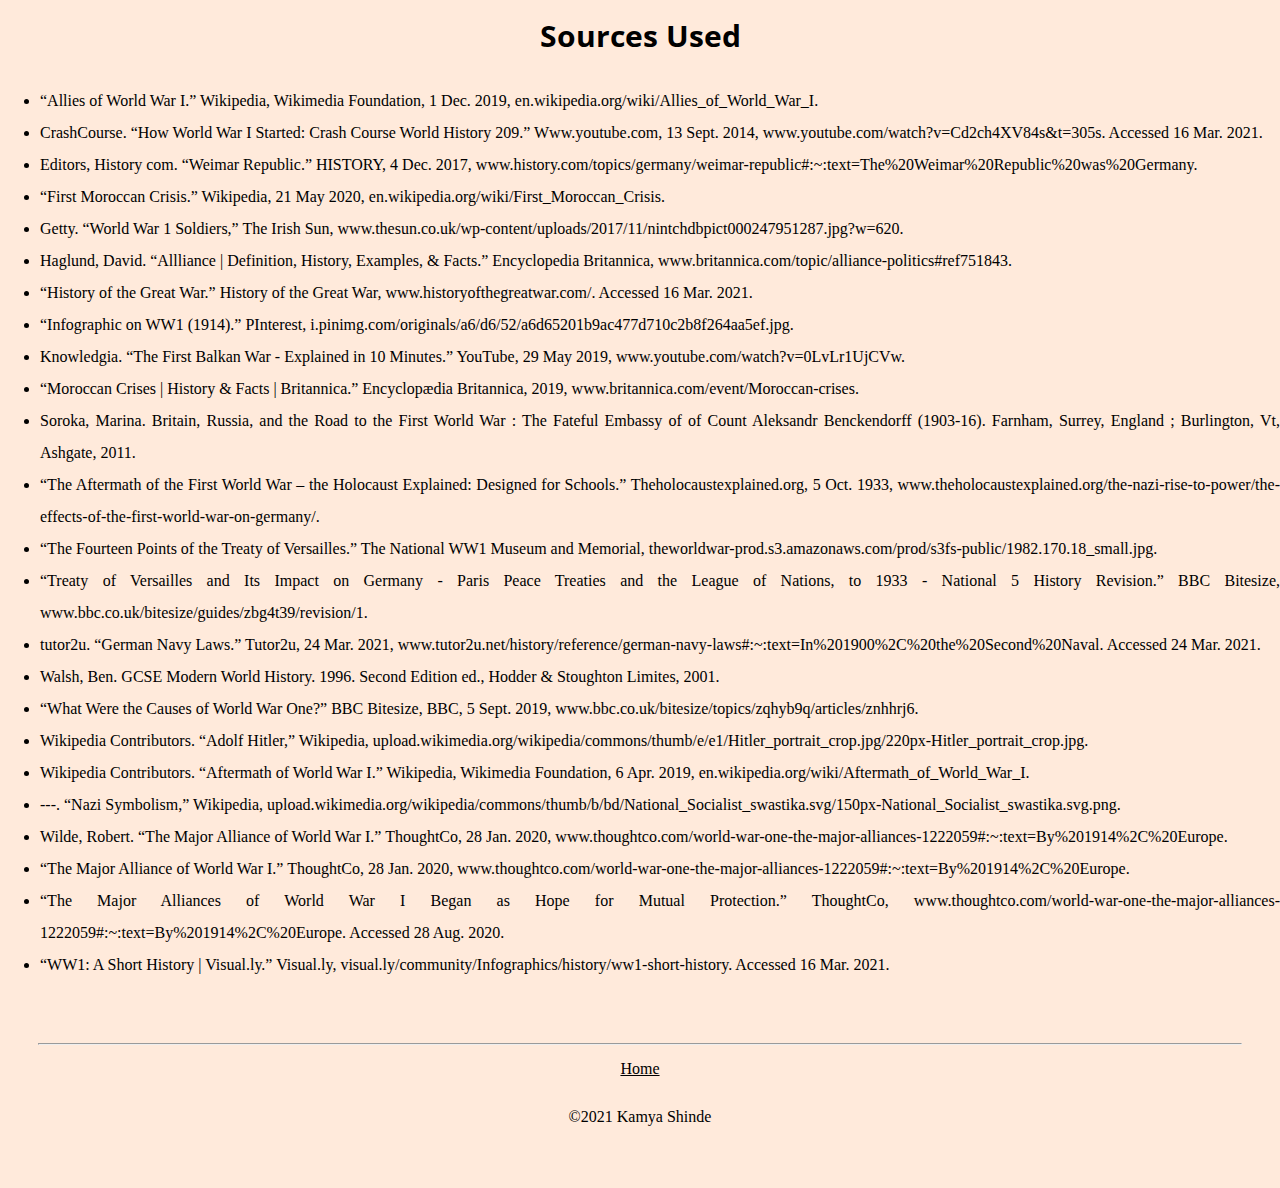
<file: sources.html>
<!DOCTYPE html>
<html lang="en">
<head>
    <meta charset="UTF-8">
    <meta name="viewport" content="width=device-width, initial-scale=1.0">
    <title>Document</title>

    <link rel="preconnect" href="https://fonts.gstatic.com">
    <link href="https://fonts.googleapis.com/css2?family=IBM+Plex+Serif:wght@300;400&family=Open+Sans:wght@600;800&display=swap" rel="stylesheet">
    
    <link rel="stylesheet" href="styles.css">
</head>
<body style="background-color: #ffeadb;">

    <h1 style="text-align: center;">Sources Used </h1>
    <div>
        <ul>
            <li>
                “Allies of World War I.” Wikipedia, Wikimedia Foundation, 1 Dec. 2019, en.wikipedia.org/wiki/Allies_of_World_War_I.
            </li>
            <li>
                CrashCourse. “How World War I Started: Crash Course World History 209.” Www.youtube.com, 13 Sept. 2014, www.youtube.com/watch?v=Cd2ch4XV84s&t=305s. Accessed 16 Mar. 2021.
            </li>
            <li>
                Editors, History com. “Weimar Republic.” HISTORY, 4 Dec. 2017, www.history.com/topics/germany/weimar-republic#:~:text=The%20Weimar%20Republic%20was%20Germany.
            </li>
            <li>
                “First Moroccan Crisis.” Wikipedia, 21 May 2020, en.wikipedia.org/wiki/First_Moroccan_Crisis.
            </li>
            <li>
                Getty. “World War 1 Soldiers,” The Irish Sun, www.thesun.co.uk/wp-content/uploads/2017/11/nintchdbpict000247951287.jpg?w=620.
            </li>
            <li>
                Haglund, David. “Allliance | Definition, History, Examples, & Facts.” Encyclopedia Britannica, www.britannica.com/topic/alliance-politics#ref751843.
            </li>
            <li>
                “History of the Great War.” History of the Great War, www.historyofthegreatwar.com/. Accessed 16 Mar. 2021.
            </li>
            <li>
                “Infographic on WW1 (1914).” PInterest, i.pinimg.com/originals/a6/d6/52/a6d65201b9ac477d710c2b8f264aa5ef.jpg.
            </li>
            <li>
                Knowledgia. “The First Balkan War - Explained in 10 Minutes.” YouTube, 29 May 2019, www.youtube.com/watch?v=0LvLr1UjCVw.
            </li>
            <li>
                “Moroccan Crises | History & Facts | Britannica.” Encyclopædia Britannica, 2019, www.britannica.com/event/Moroccan-crises.
            </li>
            <li>
                Soroka, Marina. Britain, Russia, and the Road to the First World War : The Fateful Embassy of of Count Aleksandr Benckendorff (1903-16). Farnham, Surrey, England ; Burlington, Vt, Ashgate, 2011.
            </li>
            <li>
                “The Aftermath of the First World War – the Holocaust Explained: Designed for Schools.” Theholocaustexplained.org, 5 Oct. 1933, www.theholocaustexplained.org/the-nazi-rise-to-power/the-effects-of-the-first-world-war-on-germany/.
            </li>
            <li>
                “The Fourteen Points of the Treaty of Versailles.” The National WW1 Museum and Memorial, theworldwar-prod.s3.amazonaws.com/prod/s3fs-public/1982.170.18_small.jpg.
            </li>
            <li>
                “Treaty of Versailles and Its Impact on Germany - Paris Peace Treaties and the League of Nations, to 1933 - National 5 History Revision.” BBC Bitesize, www.bbc.co.uk/bitesize/guides/zbg4t39/revision/1.
            </li>
            <li>
                tutor2u. “German Navy Laws.” Tutor2u, 24 Mar. 2021, www.tutor2u.net/history/reference/german-navy-laws#:~:text=In%201900%2C%20the%20Second%20Naval. Accessed 24 Mar. 2021.
            </li>
            <li>
                Walsh, Ben. GCSE Modern World History. 1996. Second Edition ed., Hodder & Stoughton Limites, 2001.
            </li>
            <li>
                “What Were the Causes of World War One?” BBC Bitesize, BBC, 5 Sept. 2019, www.bbc.co.uk/bitesize/topics/zqhyb9q/articles/znhhrj6.
            </li>
            <li>
                Wikipedia Contributors. “Adolf Hitler,” Wikipedia, upload.wikimedia.org/wikipedia/commons/thumb/e/e1/Hitler_portrait_crop.jpg/220px-Hitler_portrait_crop.jpg.
            </li>
            <li>
                Wikipedia Contributors. “Aftermath of World War I.” Wikipedia, Wikimedia Foundation, 6 Apr. 2019, en.wikipedia.org/wiki/Aftermath_of_World_War_I.
            </li>
            <li>
                ---. “Nazi Symbolism,” Wikipedia, upload.wikimedia.org/wikipedia/commons/thumb/b/bd/National_Socialist_swastika.svg/150px-National_Socialist_swastika.svg.png.
            </li>
            <li>
                Wilde, Robert. “The Major Alliance of World War I.” ThoughtCo, 28 Jan. 2020, www.thoughtco.com/world-war-one-the-major-alliances-1222059#:~:text=By%201914%2C%20Europe.
            </li>
            <li>
                “The Major Alliance of World War I.” ThoughtCo, 28 Jan. 2020, www.thoughtco.com/world-war-one-the-major-alliances-1222059#:~:text=By%201914%2C%20Europe.
            </li>
            <li>
                “The Major Alliances of World War I Began as Hope for Mutual Protection.” ThoughtCo, www.thoughtco.com/world-war-one-the-major-alliances-1222059#:~:text=By%201914%2C%20Europe. Accessed 28 Aug. 2020.
            </li>
            <li>
                “WW1: A Short History | Visual.ly.” Visual.ly, visual.ly/community/Infographics/history/ww1-short-history. Accessed 16 Mar. 2021.
            </li>
        </ul>
    </div>

      <!-- Copyright -->
      <footer id="footer" style="background-color: #ffeadb;">
        <div style="padding:3%; text-align: center;" >

<hr>

       <a href="index.html" class="btn btn-outline-dark" style="color: black;">Home</a>
     
        <p class="copyright" style="text-align: center;">©2021 Kamya Shinde</p>
      </footer>
  
</body>
</html>
</file>
<file: styles.css>
/* colors:
#ff9a76
#ffeadb
#679b9b
#637373
#2E294E

   */

/*tags*/
/* body {
    padding: 50px 75px 50px;
} */

/*Common Classes and Ids*/
.content-wrapper {
  padding: 5% 7% 5% 0;
}


body {
  margin: 0;
  line-height: 2rem;
  text-align: justify;
  text-decoration-color: none;
}

h1,h3,h5{
  font-family: 'Open Sans', sans-serif;
  padding-bottom: 1%;
  
}
.main-text {
  font-family: 'IBM Plex Serif', serif;
  padding-top: 2rem;
}

h1 {
font-size: 30px;
}

.nav-section {
  padding: 2%;
  font-size: 25px;
  color: #2e294e;
}

/*PADDING*/
.padding {
  padding-top: 5%;
  padding-left: 6%;
  padding-right: 6%;
  padding-bottom: 5%;
  /* padding: 5% 5% 2% 5%; */
}

.alliances-graphics {
 /* align-items: center;
  border-radius: 50%;
  position: relative;
  left: 300px; */
  border-radius: 50%;
  
}

/*DIVSS*/
.title {
  /* background-color: burlywood; */
}
.intro-left {
  height: 350px;
  /* width:50%; */
  position: absolute;
  /* left: 200px;
  top:200px; */
}
/* .intro-right {
  height: auto;
  width: auto;
  position: absolute;
  left: 1000px;
}

.alliances {
  height: auto;
  position: absolute;
  top: 77.5em;
}

.conflicts {
  height: auto;
  position: absolute;
  top: 98em;
}

.crisis {
  height: auto;
  background-color: orange;
  position: absolute;
  top: 162.55em;
}

.treaty {
  height: auto;
  background-color: aqua;
  position: absolute;
  top: 301.2em;
}

.peacemaking {
  height: auto;
  background-color: bisque;
  position: absolute;
  top: 323.9em;
}

.copyr {
  height: auto;
  width: 100%;
  background-color: blueviolet;
  position: absolute;
  top: 344em;
} */
/*SECTIONS*/

#title-section {
  background-color: #F4F1DE;
  font-family: 'Open Sans', sans-serif;
  text-decoration: none;
  } 

#introduction-section {
    background-color: #81B29A;
}
#alliances-section {
  
  background-color: #F2CC8F;
}
#conflicts-section {
  background-color: #81B29A;
  
}
#July-crisis{
   background-color: #F4F1DE;
}
#treaty-section {
  background-color: #81B29A;
}
#germany-after-section {
    
  background-color: #F2CC8F;

}
#footer {
  background-color: #F4F1DE;
}

/*CONFLicTS*/
.conflict-1 {
  height: auto;
width: 100%;
/* background-color: whitesmoke; */
}

.conflict-2 {
  height: auto;
  width: 100%;
  /* background-color: #ffeadb; */
}




/*TITLE*/
#world-image {
    display: block;
    margin-left: auto;
    margin-right: auto;
    margin-top: 25px;
}

.nav-wrapper {
    display: flex;
    justify-content: space-between;
    font-size: 20px;
    
}


/*TIMELINE (jULY CRISIS)*/
* {
    box-sizing: border-box;
  }
  
  /* Set a background color */
  /* body {
    background-color: #474e5d;
    font-family: Helvetica, sans-serif;
  } */
  
  /* The actual timeline (the vertical ruler) */
  .timeline {
    position: relative;
    max-width: 1200px;
    margin: 0 auto;
  }
  
  /* The actual timeline (the vertical ruler) */
  .timeline::after {
    content: '';
    position: absolute;
    width: 6px;
    background-color: black;
    top: 0;
    bottom: 0;
    left: 50%;
    margin-left: -3px;
  }
  
  /* contents around single-content */
  .contents {
    padding: 10px 40px;
    position: relative;
    background-color: inherit;
    width: 50%;
  }
  
  /* The circles on the timeline */
  .contents::after {
    content: '';
    position: absolute;
    width: 25px;
    height: 25px;
    right: -13px;
    background-color: white;
    border: 4px solid #679b9b;
    top: 15px;
    border-radius: 50%;
    z-index: 1;
  }
  
  /* Place the container to the left */
  .left-side {
    left: 0;
  }
  
  /* Place the container to the right */
  .right-side {
    left: 50%;
  }
  
  /* Add arrows to the left container (pointing right) */
  .left-side::before {
    content: " ";
    height: 0;
    position: absolute;
    top: 22px;
    width: 0;
    z-index: 1;
    right: 30px;
    border: medium solid black;
    border-width: 10px 0 10px 10px;
    border-color: transparent transparent transparent white;
  }
  
  /* Add arrows to the right container (pointing left) */
  .right-side::before {
    content: " ";
    height: 0;
    position: absolute;
    top: 22px;
    width: 0;
    z-index: 1;
    left: 30px;
    border: medium solid black;
    border-width: 10px 10px 10px 0;
    border-color: transparent white transparent transparent;
  }
  
  /* Fix the circle for containers on the right side */
  .right-side::after {
    left: -16px;
  }
  
  /* The actual content */
  .single-content {
    padding: 20px 30px;
    background-color: #637373;
    position: relative;
    border-radius: 6px;
    color: #ffff;
  }
  
  /* Media queries - Responsive timeline on screens less than 600px wide */
  /* @media screen and (max-width: 600px) { */
  /* Place the timelime to the left */
    /* .timeline::after {
      left-side: 31px;
    }
   */
  /* Full-width containers */
    /* .contents {
      width: 100%;
      padding-left: 70px;
      padding-right: 25px;
    } */
  
  /* Make sure that all arrows are pointing leftwards */
    /* .contents::before {
      left-side: 60px;
      border: medium solid white;
      border-width: 10px 10px 10px 0;
      border-color: transparent white transparent transparent;
    }
   */
  /* Make sure all circles are at the same spot */
    /* .left-side::after, .right-side::after {
      left: 15px;
    } */
  
  /* Make all right containers behave like the left ones */
    /* .right-side {
      left: 0%;
    }
  } */
</file>
